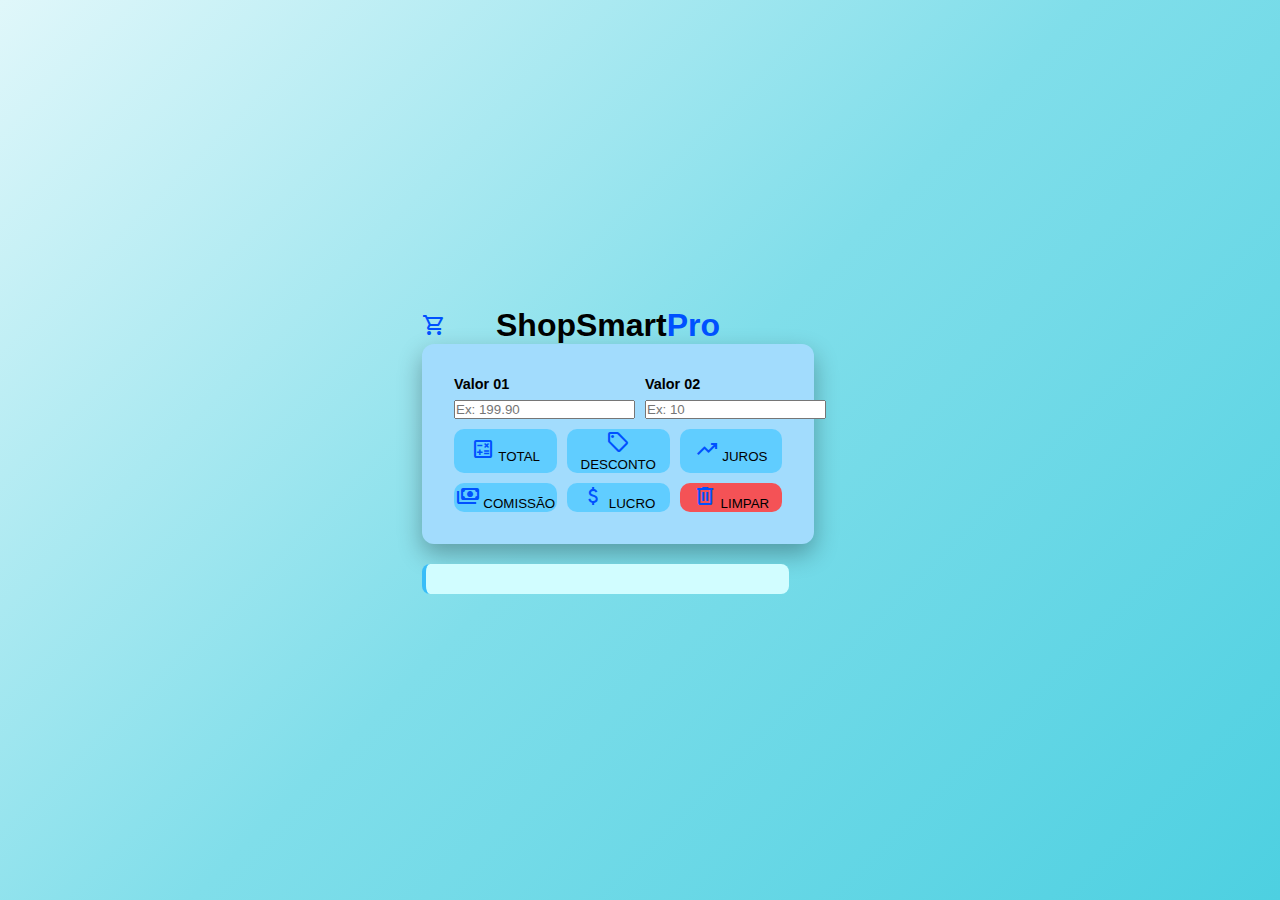
<file: index.html>
<!DOCTYPE html>
<html lang="pt-br">
  <head>
    <meta charset="UTF-8" />
    <meta name="viewport" content="width=device-width, initial-scale=1.0" />

    <!-- Google Fonts -->
    <link
      href="https://fonts.googleapis.com/css2?family=Inter:wght@400;600&family=Poppins:wght@500;700&display=swap"
      rel="stylesheet"
    />

    <!-- Google Icons -->
    <link
      href="https://fonts.googleapis.com/css2?family=Material+Symbols+Outlined"
      rel="stylesheet"
    />
    
    <link rel="stylesheet" href="./css/app-style.css">
    

    <title>ShopSmart Pro</title>
  </head>

  <body>
    <main class="container">
      <header class="header">
        <span class="material-symbols-outlined logo-icon">shopping_cart</span>
        <h1>ShopSmart<span>Pro</span></h1>
      </header>

      <section class="card">
        <div class="inputs">
          <div class="input-group">
            <label>Valor 01</label>
            <input
              type="number"
              id="valor01"
              step="0.01"
              placeholder="Ex: 199.90"
            />
          </div>

          <div class="input-group">
            <label>Valor 02</label>
            <input
              type="number"
              id="valor02"
              step="0.01"
              placeholder="Ex: 10"
            />
          </div>
        </div>

        <div class="buttons">
          <button onclick="calcularTotal()">
            <span class="material-symbols-outlined">calculate</span>
            TOTAL
          </button>

          <button onclick="desconto()">
            <span class="material-symbols-outlined">sell</span>
            DESCONTO
          </button>

          <button onclick="juros()">
            <span class="material-symbols-outlined">trending_up</span>
            JUROS
          </button>

          <button onclick="comissao()">
            <span class="material-symbols-outlined">payments</span>
            COMISSÃO
          </button>

          <button onclick="lucro()">
            <span class="material-symbols-outlined">attach_money</span>
            LUCRO
          </button>

          <button class="btn-clear" onclick="limpar()">
            <span class="material-symbols-outlined">delete</span>
            LIMPAR
          </button>
        </div>
      </section>

      <section class="resultado" id="resultado">
        <!-- Código injetado por JavaScript -->
      </section>
    </main>
    <script src="./js/app.js"></script>
  </body>
</html>
</file>
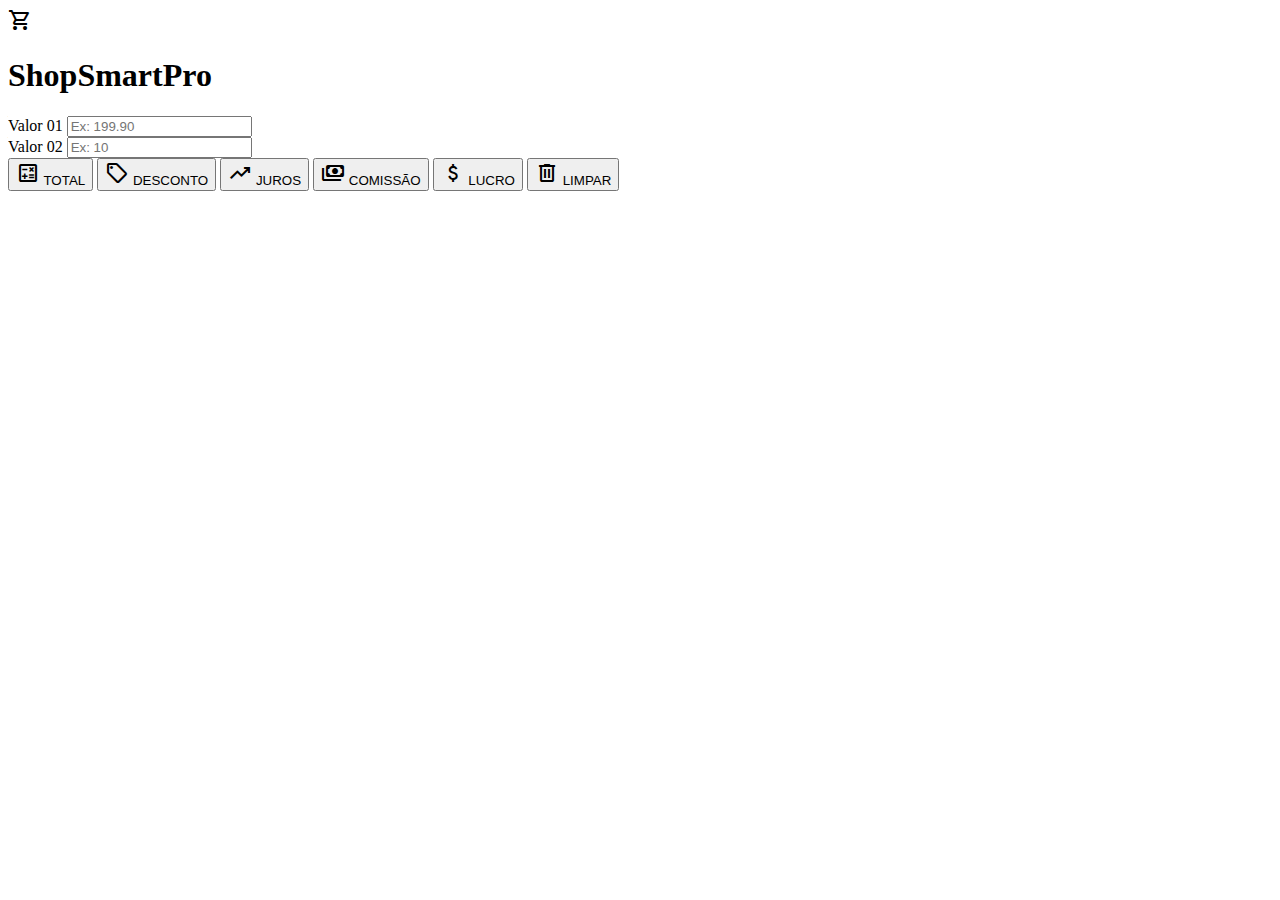
<file: js/index.html>
<!DOCTYPE html>
<html lang="pt-br">
  <head>
    <meta charset="UTF-8" />
    <meta name="viewport" content="width=device-width, initial-scale=1.0" />

    <!-- Google Fonts -->
    <link
      href="https://fonts.googleapis.com/css2?family=Inter:wght@400;600&family=Poppins:wght@500;700&display=swap"
      rel="stylesheet"
    />

    <!-- Google Icons -->
    <link
      href="https://fonts.googleapis.com/css2?family=Material+Symbols+Outlined"
      rel="stylesheet"
    />

   
    <title>ShopSmart Pro</title>
  </head>

  <body>
    <main class="container">
      <header class="header">
        <span class="material-symbols-outlined logo-icon">shopping_cart</span>
        <h1>ShopSmart<span>Pro</span></h1>
      </header>

      <section class="card">
        <div class="inputs">
          <div class="input-group">
            <label>Valor 01</label>
            <input
              type="number"
              id="valor01"
              step="0.01"
              placeholder="Ex: 199.90"
            />
          </div>

          <div class="input-group">
            <label>Valor 02</label>
            <input
              type="number"
              id="valor02"
              step="0.01"
              placeholder="Ex: 10"
            />
          </div>
        </div>

        <div class="buttons">
          <button onclick="calcularTotal()">
            <span class="material-symbols-outlined">calculate</span>
            TOTAL
          </button>

          <button onclick="desconto()">
            <span class="material-symbols-outlined">sell</span>
            DESCONTO
          </button>

          <button onclick="juros()">
            <span class="material-symbols-outlined">trending_up</span>
            JUROS
          </button>

          <button onclick="comissao()">
            <span class="material-symbols-outlined">payments</span>
            COMISSÃO
          </button>

          <button onclick="lucro()">
            <span class="material-symbols-outlined">attach_money</span>
            LUCRO
          </button>

          <button class="btn-clear" onclick="limpar()">
            <span class="material-symbols-outlined">delete</span>
            LIMPAR
          </button>
        </div>
      </section>

      <section class="resultado" id="resultado">
        <!-- Código injetado por JavaScript -->
      </section>
    </main>
    <script src="/js/app.js"></script>
  </body>
</html>
</file>
<file: css/app-style.css>
* {
    margin: 0;
    padding: 0;
    box-sizing: border-box;
    list-style: none;

}

body {
    background: linear-gradient(135deg, #e0f7fa 0%, #80deea 50%, #4dd0e1 100%);
    min-height: 100vh;
    margin: 0;
    font-family: 'Segoe UI', Tahoma, Geneva, Verdana, sans-serif;
    display: flex;
    flex-direction: column;
    align-items: center;
    justify-content: center;
}


button {
    border-radius: 10px;
    padding: 1px;
    background-color: rgb(96, 205, 255);
    border: none;
    
}

.buttons {
    display: grid;
    grid-template-columns: repeat(3, 1fr);
    grid-template-rows: repeat(3);
    grid-gap: 10px;
}


.logo-icon{
    display: flex;
    align-items: center;
    padding-right: 50px;
}

header{ 
    display: flex;
}

.card {
    background-color: #a2dcfd;
    padding: 2rem;
    border-radius: 12px;
    box-shadow: 0 10px 25px rgba(0,0,0,0.3);
    width: 90%;
    max-width: 600px;
}

.btn-clear{
    background-color: rgba(255, 63, 63, 0.884);
}

span{
    color: rgb(0, 81, 255);
}

.inputs {
    display: flex;
    gap: 10px;
    margin-bottom: 10px;
}

.input-group {
    flex: 1;
    display: flex;
    flex-direction: column;
}

.input-group label {
    font-weight: bold;
    margin-bottom: 8px;
    font-size: 0.9rem;
}

.resultado {
    margin-top: 20px;
    background-color: #d1fdff;
    border-left: 4px solid #38bdf8;
    padding: 15px;
    border-radius: 8px;
    width: 367px;
}

.resultado h3 {
    margin-top: 0;
    color: #38bdf8;
}
</file>
